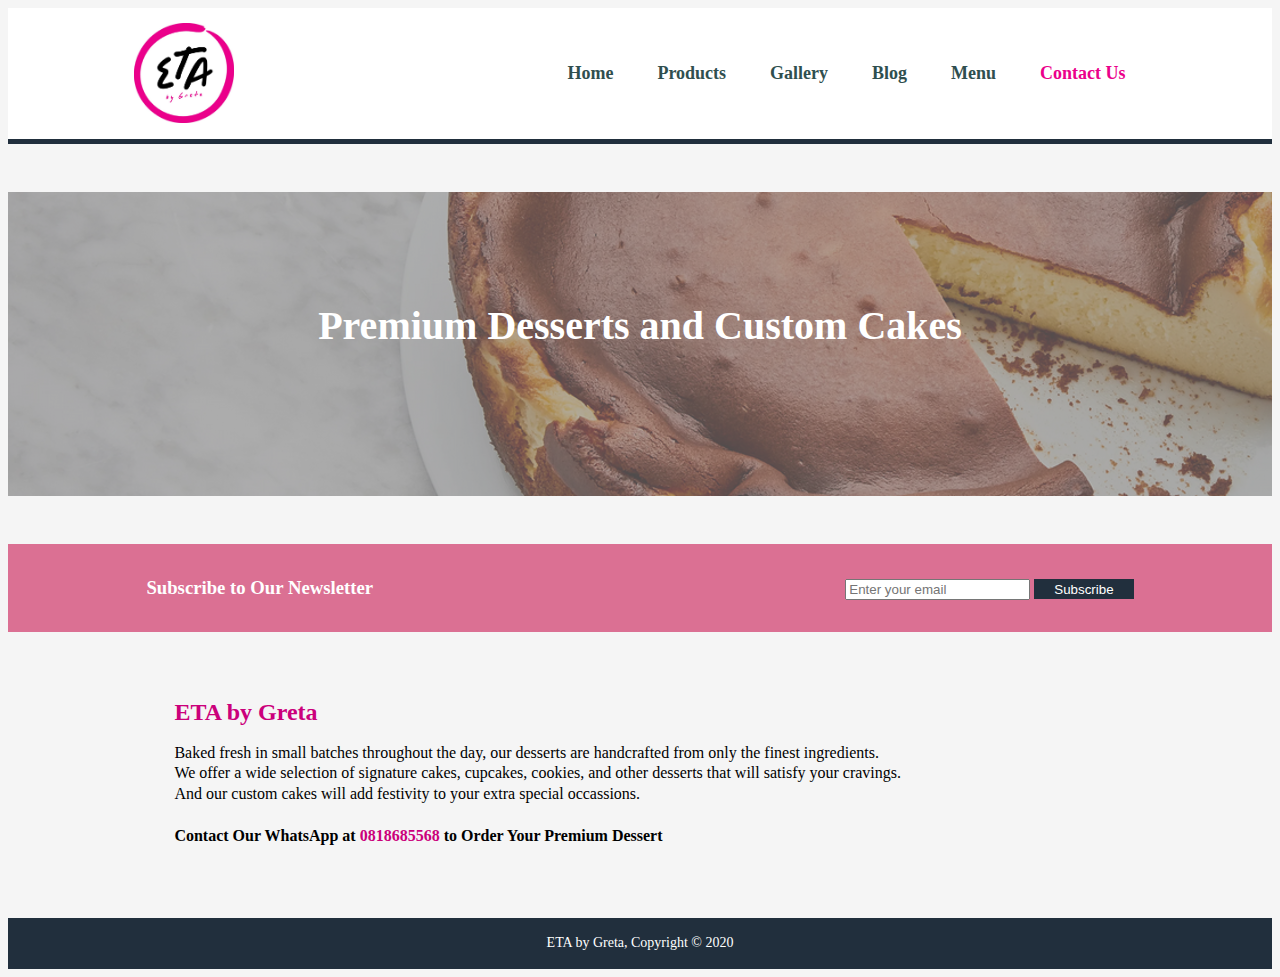
<file: index.html>
<!DOCTYPE html>
<html lang="en">
<head>
    <meta charset="UTF-8">
    <meta name="viewport" content="width=device-width, initial-scale=1.0">
    <meta name="description" content="Premium desserts and custom cake Jakarta">
    <meta name="keywords" content="dessert, cake, custom cake">
    <meta name="author" content="Angelina Greace">
    <title>ETA by Greta | Cakes and Desserts</title>
    <link rel="stylesheet" type="text/css" href="css/indexstyle.css">
</head>
<body>
    <header>
        <div class="container"> 
            <div id="brand">
                <img src="/images/customcakesanddesserts-logo.JPG" alt="ETA Desserts and Custom Cakes">
            </div>
           <nav class="topnav">
               <ul>
                   <li><a href="/index.html">Home</a></li>
                   <li><a href="/products.html">Products</a></li>
                   <li><a href="/gallery.html">Gallery</a></li>
                   <li><a href="/blog.html">Blog</a></li>
                   <li><a href="/menu.html">Menu</a></li>
                   <li><a class="contact" href="/contact.html">Contact Us</a></li>
               </ul>
                
           </nav>
        </div>
    </header>

    <section id="showcase">
        <div class="container">
            <h1>Premium Desserts and Custom Cakes</h1>
        </div>
    </section>

    <section id="newsletter">
        <div class="container">
            <h3>Subscribe to Our Newsletter</h3>
            <form>
                <input type="email" placeholder="Enter your email">
                <button type="submit" class="button_1">Subscribe</button>
            </form>
        </div>
    </section>

    <section id="overview">
        <div class="container">
            <h2>ETA by Greta</h2>
            <p>
            Baked fresh in small batches throughout the day, our desserts are handcrafted from only the finest ingredients. 
            <br>We offer a wide selection of signature cakes, cupcakes, cookies, and other desserts that will satisfy your cravings.
            <br>And our custom cakes will add festivity to your extra special occassions.
            </p>
            <h4>Contact Our WhatsApp at <a href="https://wa.link/pdbp84" id="whatsapp">0818685568</a> to Order Your Premium Dessert</h4>
        </div>
    </section>

    <footer>
        <p>ETA by Greta, Copyright &copy; 2020</p>
    </footer>   
</body>
</html>
</file>
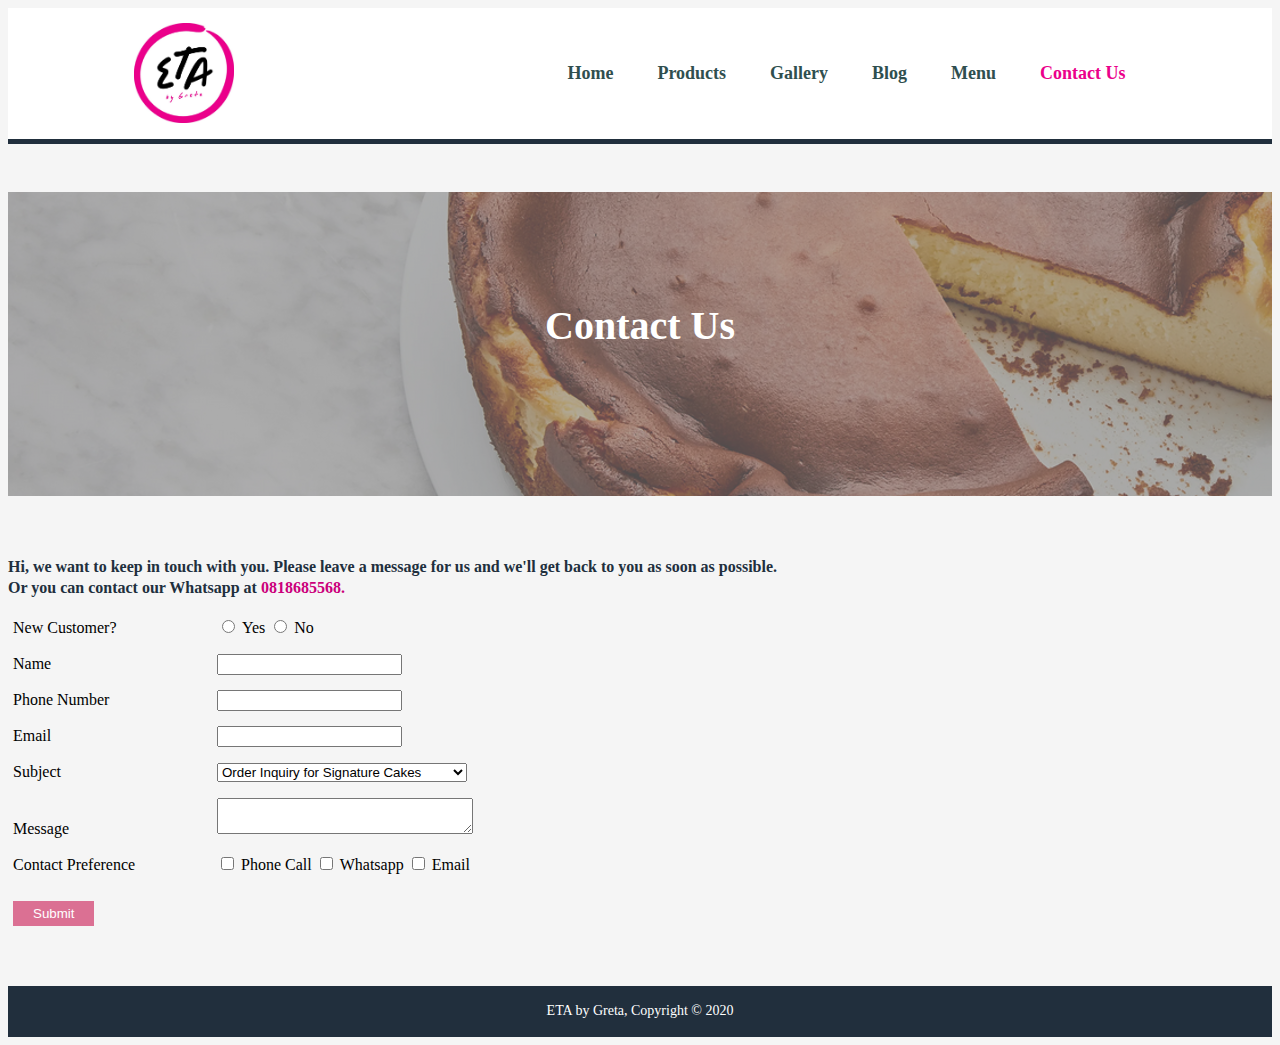
<file: contact.html>
<!DOCTYPE html>
<html lang="en">
<head>
    <meta charset="UTF-8">
    <meta name="viewport" content="width=device-width, initial-scale=1.0">
    <meta name="description" content="Premium desserts and custom cake Jakarta">
    <meta name="keywords" content="dessert, cake, custom cake">
    <meta name="author" content="Angelina Greace">
    <title>ETA by Greta | Contact Us</title>
    <link rel="stylesheet" type="text/css" href="css/indexstyle.css">
</head>
<body>
    <header>
        <div class="container"> 
            <div id="brand">
                <img src="/images/customcakesanddesserts-logo.JPG" alt="ETA Desserts and Custom Cakes">
            </div>
           <nav class="topnav">
               <ul>
                   <li><a href="/index.html">Home</a></li>
                   <li><a href="/products.html">Products</a></li>
                   <li><a href="/gallery.html">Gallery</a></li>
                   <li><a href="/blog.html">Blog</a></li>
                   <li><a href="/menu.html">Menu</a></li>
                   <li><a class="contact" href="/contact.html">Contact Us</a></li>
               </ul>
                
           </nav>
        </div>
    </header>

    <section id="showcase">
        <div class="container">
            <h1>Contact Us</h1>
        </div>
    </section>

    <section id="contactpage">
        <h2>Hi, we want to keep in touch with you. Please leave a message for us and we'll get back to you as soon as possible. <br> Or you can contact our Whatsapp at <a href="https://wa.link/pdbp84" id="whatsapp">0818685568.</a></h2>
        <form action="contact.php" method="POST">
            <div class="contactform">
                <label for="newCustomer">New Customer?</label>
                    <input id="yes-radio" type="radio" name="newCustomer" value="yes">
                    <label class="radio" for="yes-radio">Yes</label>
                    <input id="no-radio" type="radio" name="newCustomer" value="no">
                    <label class="radio" for="no-radio">No</label>
            </div>

            <div class="contactform">
                <label>Name</label>
                <input type="text" name="firstName" >
            </div>

            <div class="contactform">
                <label>Phone Number</label>
                <input type="number" name="age">
            </div>

            <div class="contactform">
                <label>Email</label>
                <input type="email" name="email">
            </div>

            <div class="contactform">
                <label>Subject</label>
                <select name ="subject" id="subject">
                    <option value="orderInquirySignature">Order Inquiry for Signature Cakes</option>
                    <option value="orderInquiryCustom">Order Inquiry for Custom Cakes</option>
                    <option value="commentsAndSuggestions">Comments and Suggestions</option>
                    <option value="other">Other</option>
                </select>
            </div>

            <div class="contactform">
                <label>Message</label>
                <textarea name="message">
                </textarea>
            </div>

            <div class="contactform">
                <label for="contactPrefence">Contact Preference</label>
                <input id="phoneCall" type="checkbox" name="checkbox" value="Phone Call">
                <label class="checkbox" for="makanPagi">Phone Call</label>
                <input id="whatsapp" type="checkbox" name="checkbox" value="Whatsapp">
                <label class="checkbox" for="makanSiang">Whatsapp</label>
                <input id="email" type="checkbox" name="checkbox" value="Email">
                <label class="checkbox" for="makanMalam">Email</label>
            </div>

            <div class="contactform">
                <input class="button" type="submit" name="submit" value="Submit">
            </div>
        </form>
    </section>
    <footer>
        <p>ETA by Greta, Copyright &copy; 2020</p>
    </footer>   
</body>
</html>
</file>
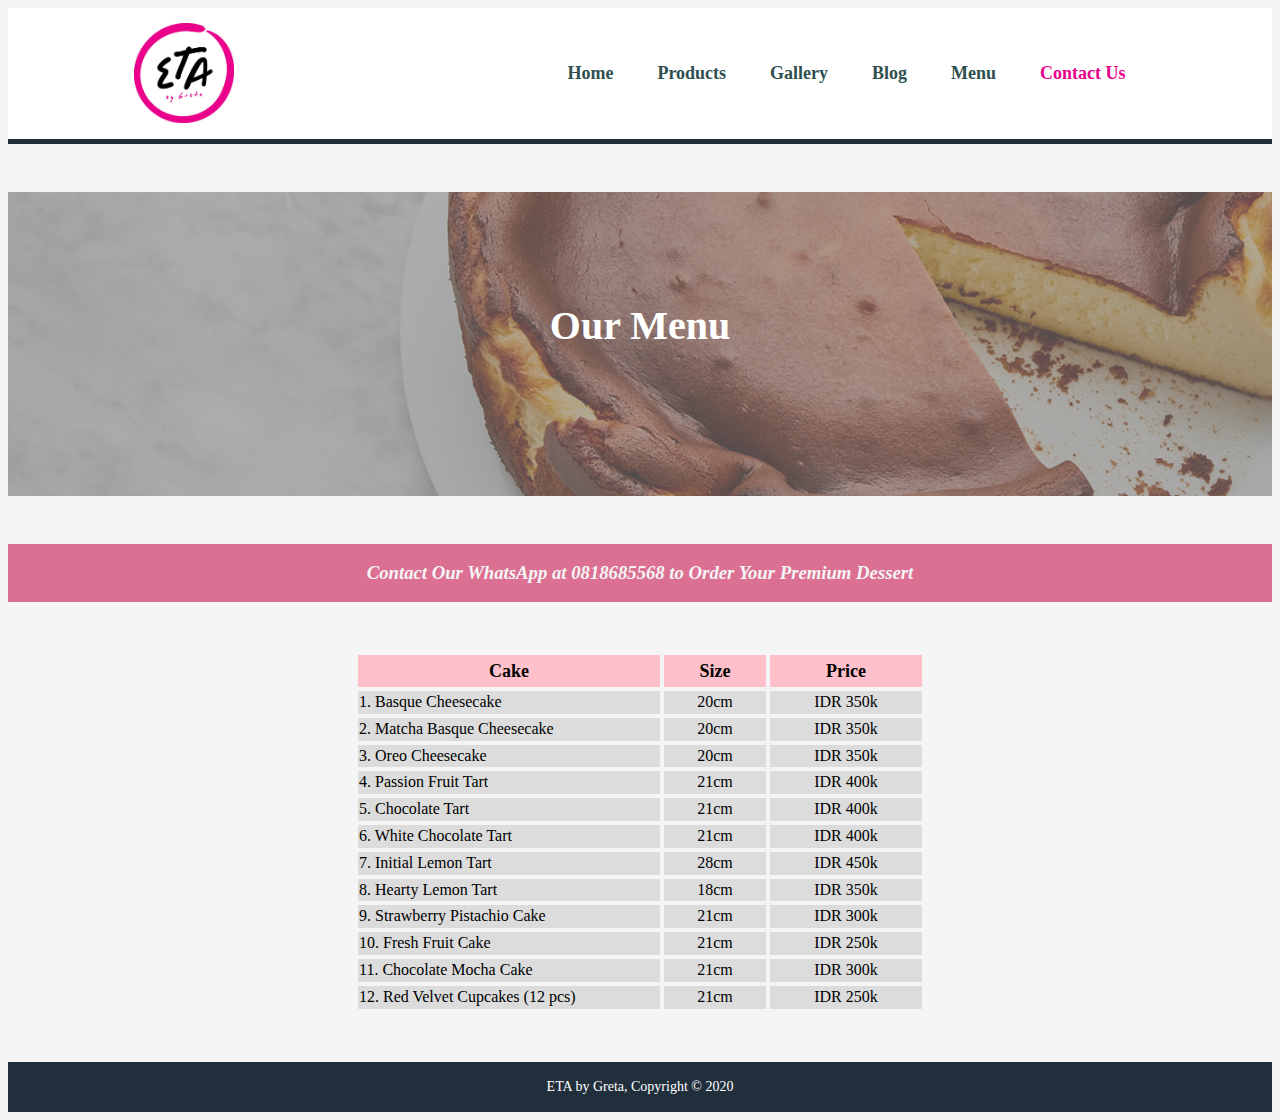
<file: menu.html>
<!DOCTYPE html>
<html lang="en">
<head>
    <meta charset="UTF-8">
    <meta name="viewport" content="width=device-width, initial-scale=1.0">
    <meta name="description" content="Premium desserts and custom cake Jakarta">
    <meta name="keywords" content="dessert, cake, custom cake">
    <meta name="author" content="Angelina Greace">
    <title>ETA by Greta | Menu</title>
    <link rel="stylesheet" type="text/css" href="css/indexstyle.css">
</head>
<body>
    <header>
        <div class="container"> 
            <div id="brand">
                <img src="/images/customcakesanddesserts-logo.JPG" alt="ETA Desserts and Custom Cakes">
            </div>
           <nav class="topnav">
               <ul>
                   <li><a href="/index.html">Home</a></li>
                   <li><a href="/products.html">Products</a></li>
                   <li><a href="/gallery.html">Gallery</a></li>
                   <li><a href="/blog.html">Blog</a></li>
                   <li><a href="/menu.html">Menu</a></li>
                   <li><a class="contact" href="/contact.html">Contact Us</a></li>
               </ul>
                
           </nav>
        </div>
    </header>

    <section id="showcase">
        <div class="container">
            <h1>Our Menu</h1>
        </div>
    </section>
    

    <section id="orderInfo">
        <div class="container">
            <h3>Contact Our WhatsApp at 0818685568 to Order Your Premium Dessert</h3>
        </div>
    </section>

    <section>
        <div>
            <table class="menutable">
                <thead>
                    <tr>
                        <th class="col1" id="col1heading">Cake</th>
                        <th class="col2">Size</th>
                        <th class="col3">Price</th>
                    </tr>
                </thead> 
                <tbody>
                    <tr>
                        <td class="col1">1. Basque Cheesecake</td>
                        <td class="col2">20cm</td>
                        <td class="col3">IDR 350k</td>
                    </tr>
                    <tr>
                        <td class="col1">2. Matcha Basque Cheesecake</td>
                        <td class="col2">20cm</td>
                        <td class="col3">IDR 350k</td>
                    </tr>
                    <tr>
                        <td class="col1">3. Oreo Cheesecake</td>
                        <td class="col2">20cm</td>
                        <td class="col3">IDR 350k</td>
                    </tr>
                    <tr>
                        <td class="col1">4. Passion Fruit Tart</td>
                        <td class="col2">21cm</td>
                        <td class="col3">IDR 400k</td>
                    </tr>
                    <tr>
                        <td class="col1">5. Chocolate Tart</td>
                        <td class="col2">21cm</td>
                        <td class="col3">IDR 400k</td>
                    </tr>
                    <tr>
                        <td class="col1">6. White Chocolate Tart</td>
                        <td class="col2">21cm</td>
                        <td class="col3">IDR 400k</td>
                    </tr>
                    <tr>
                        <td class="col1">7. Initial Lemon Tart</td>
                        <td class="col2">28cm</td>
                        <td class="col3">IDR 450k</td>
                    </tr>
                    <tr>
                        <td class="col1">8. Hearty Lemon Tart</td>
                        <td class="col2">18cm</td>
                        <td class="col3">IDR 350k</td>
                    </tr>
                    <tr>
                        <td class="col1">9. Strawberry Pistachio Cake</td>
                        <td class="col2">21cm</td>
                        <td class="col3">IDR 300k</td>
                    </tr>
                    <tr>
                        <td class="col1">10. Fresh Fruit Cake</td>
                        <td class="col2">21cm</td>
                        <td class="col3">IDR 250k</td>
                    </tr>
                    <tr>
                        <td class="col1">11. Chocolate Mocha Cake</td>
                        <td class="col2">21cm</td>
                        <td class="col3">IDR 300k</td>
                    </tr>
                    <tr>
                        <td class="col1">12. Red Velvet Cupcakes (12 pcs)</td>
                        <td class="col2">21cm</td>
                        <td class="col3">IDR 250k</td>
                    </tr>

                </tbody>
            </table>
            </div>
    </section>


        <footer>
            <p>ETA by Greta, Copyright &copy; 2020</p>
        </footer>   
    </body>
    </html>
</file>
<file: css/indexstyle.css>
@import "menustyle.css";
@import "productsstyle.css";
@import "contactstyle.css";
@import "gallerystyle.css";
@import "blogstyle.css";

body { 
  font-family: Cambria, Cochin, Georgia, Times, 'Times New Roman', serif;
  line-height: 1.3em;
  font-size: 16px;
  background-color: whitesmoke;
}

/*global*/

.container {
  width: 80%;
  margin: auto;
  overflow: hidden;

}

ul {
  margin: 0px;
  padding: 0;
}

/*header*/

header {
  background: white;
  padding-top: 5px;
  min-height: 70px;
  border-bottom:  5px   #212f3d   solid;
}

header img {
  width: 100px;
  height: 100px;
  margin-top: 10px;
  margin-bottom: 10px;
}

header a {
  color: darkslategrey;
  text-decoration :none;
  font-size:18px;
  font-weight:bold;
}

header li {
  display: inline;
  padding: 0 20px 0 20px;
}

header #brand {
  float:left;
}

header #brand h1 {
  margin: 0;
}

header nav {
  float:right;
  margin-top: 50px;
}

.topnav a:hover {
  color: black;
  font-size:20px;
}


.topnav a.contact {
  color: #EB008B;
}

/*showcase*/

#showcase {
  min-height: 400px;
  background: url(/images/basqueburntcheesecake-showcase.PNG) no-repeat 0;
  text-align: center;
  color: white;
}

#showcase h1 {
  margin-top: 150px;
  font-size: 40px;
  margin-bottom: 100px;
  line-height: 1.6em;
}

/*content*/

#newsletter {
  background-color: palevioletred; 
  color:white;
  padding: 15px;
}

#newsletter h3{
  float: left;
}

#newsletter form{
  float: right;
  margin-top: 20px;
}

.button_1 {
  background-color: #212f3d ;
  color: white;
  height: 20px;
  padding-left:20px;
  padding-right: 20px;
  border:0;
}

.button_1:hover {
  font-weight: bold;
}

#overview {
  padding: 50px;
}

h2 {
  color: #cb007b;
  font-weight:bold
}

footer {
  background-color:#212f3d; 
  color:white;
  padding: 1px;
  text-align: center;
  font-size: 14px;
}

#whatsapp {
  text-decoration :none;
  font-style: bold;
  color:#cb007b;
}
</file>
